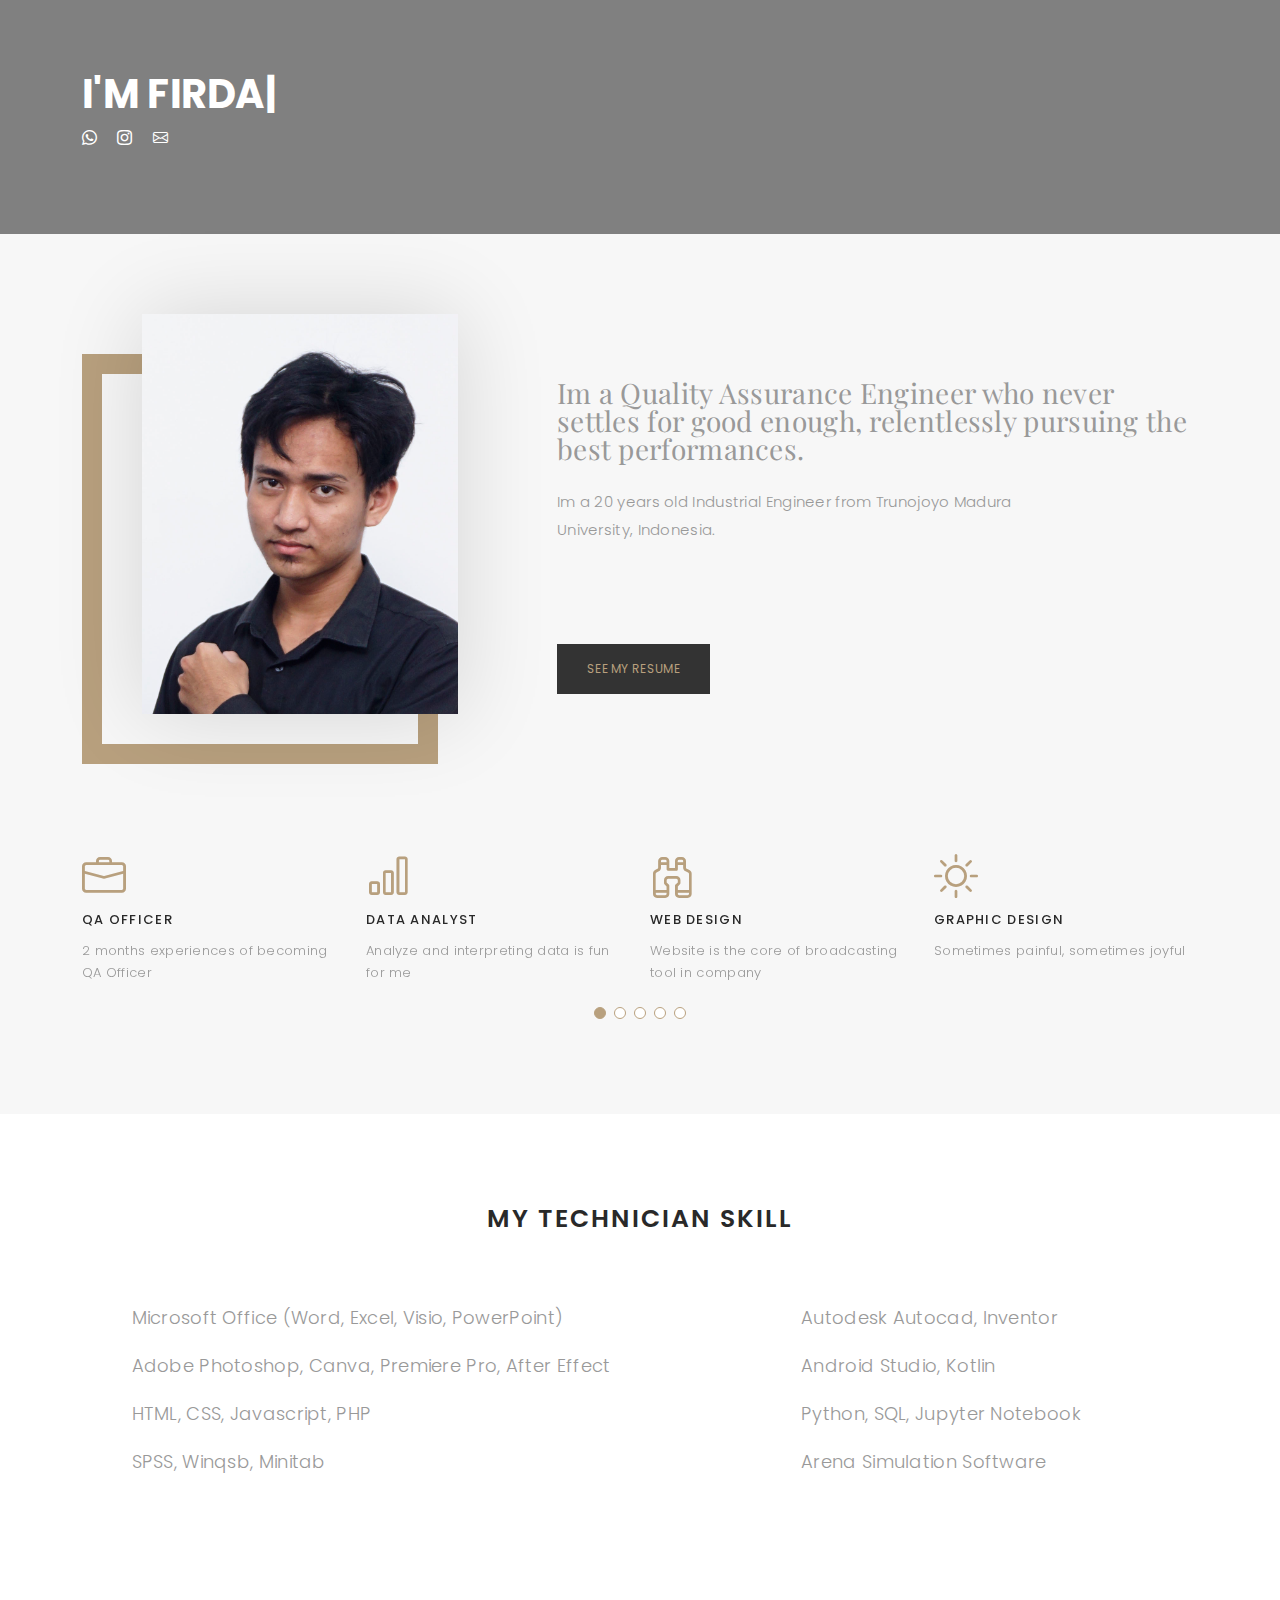
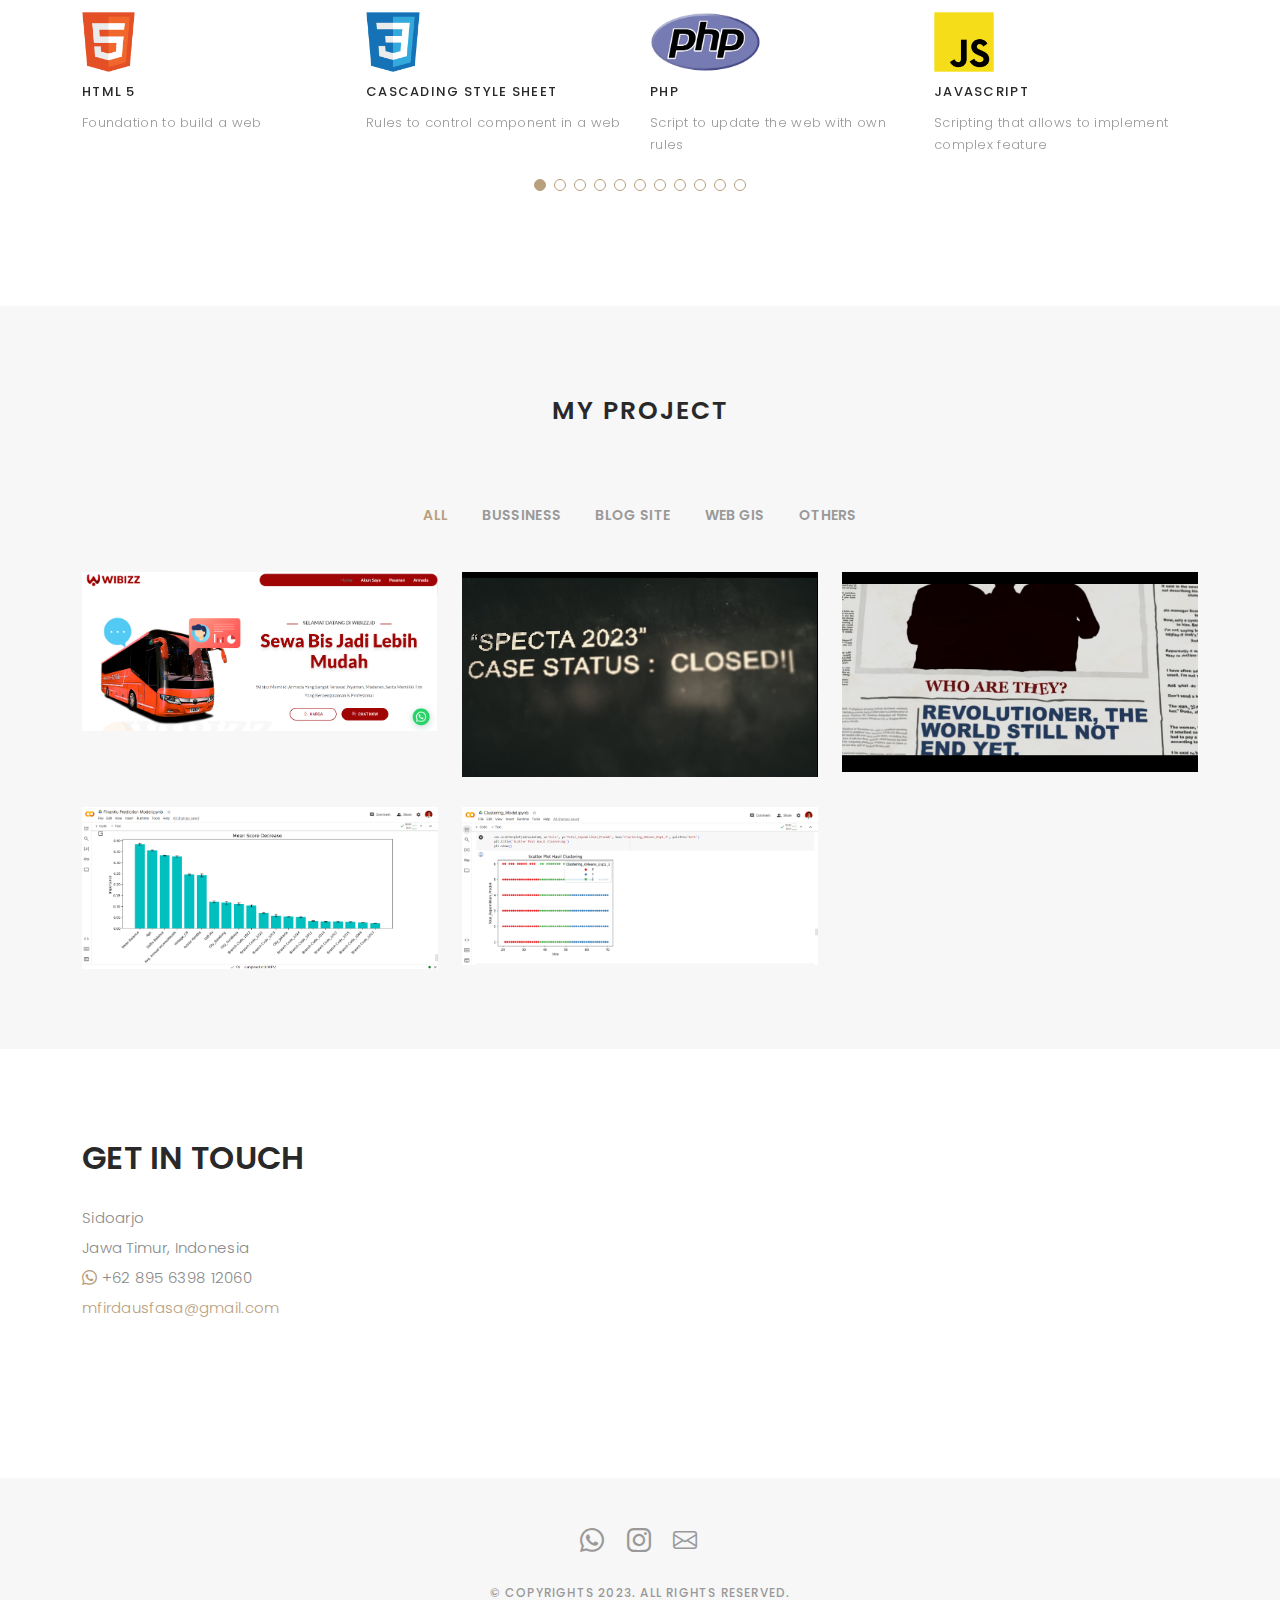
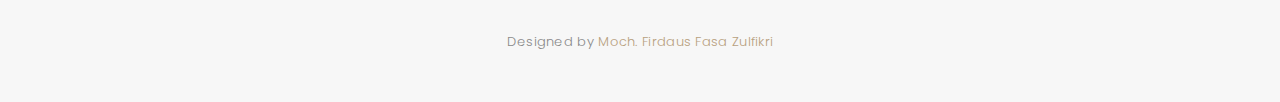
<file: index.html>
<!DOCTYPE html>
<html lang="en">

<head>
  <meta charset="utf-8">
  <meta content="width=device-width, initial-scale=1.0" name="viewport">

  <title>Firdaus Fasa | Portfolio</title>
  <meta content="" name="description">
  <meta content="" name="keywords">

  <!-- Favicons -->
  <link href="assets/img/favicon.png" rel="icon">
  <link href="assets/img/favicon.png" rel="apple-touch-icon">

  <!-- Google Fonts -->
  <link href="https://fonts.googleapis.com/css?family=Poppins:300,300i,400,400i,500,500i,600,600i,700,700i|Playfair+Display:400,400i,500,500i,600,600i,700,700i,900,900i" rel="stylesheet">

  <!-- Vendor CSS Files -->
  <link href="assets/vendor/bootstrap/css/bootstrap.min.css" rel="stylesheet">
  <link href="assets/vendor/bootstrap-icons/bootstrap-icons.css" rel="stylesheet">
  <link href="assets/vendor/boxicons/css/boxicons.min.css" rel="stylesheet">
  <link href="assets/vendor/glightbox/css/glightbox.min.css" rel="stylesheet">
  <link href="assets/vendor/swiper/swiper-bundle.min.css" rel="stylesheet">

  <!-- Template Main CSS File -->
  <link href="assets/css/style.css" rel="stylesheet">
</head>

<body>

  <!-- ======= Header ======= -->
  <header id="header" class="fixed-top ">
    <div class="container d-flex align-items-center justify-content-between">

      <h1 class="logo"><a href="index.html">Firdaus Fasa</a></h1>

      <nav id="navbar" class="navbar">
        <ul>
          <li><a class="nav-link scrollto active" href="#hero">Home</a></li>
          <li><a class="nav-link scrollto" href="#about">About</a></li>
          <li><a class="nav-link  scrollto" href="#portfolio">Portfolio</a></li>
          <li><a class="nav-link scrollto" href="#contact">Contact</a></li>
        </ul>
        <i class="bi bi-list mobile-nav-toggle"></i>
      </nav><!-- .navbar -->

    </div>
  </header><!-- End Header -->

  <!-- ======= Hero Section ======= -->
  <div id="hero" class="home">

    <div class="container">
      <div class="hero-content">
        <h1>I'm <span class="typed" data-typed-items="Firdaus Fasa, Quality Engineer, Data Analyst, Graphic Designer, Video Editor, Website Developer"></span></h1>

        <ul class="list-unstyled list-social">
          <li><a href="https://wa.me/62895639812060"><i class="bi bi-whatsapp"></i></a></li>
          <li><a href="https://instagram.com/firdaus_fasa"><i class="bi bi-instagram"></i></a></li>
          <li><a href="mailto:mfirdausfasa@gmail.com"><i class="bi bi-envelope"></i></a></li>
        </ul>
      </div>
    </div>
  </div><!-- End Hero -->

  <main id="main">

    <!-- ======= About Section ======= -->
    <div id="about" class="paddsection">
      <div class="container">
        <div class="row justify-content-between">

          <div class="col-lg-4 ">
            <div class="div-img-bg">
              <div class="about-img">
                <img src="assets/img/foto-web.jpg" class="img-responsive" alt="Firdaus Fasa">
              </div>
            </div>
          </div>

          <div class="col-lg-7">
            <div class="about-descr">

              <p class="p-heading">Im a Quality Assurance Engineer who never settles for good enough, relentlessly pursuing the best performances.</p>
              <p class="separator">Im a 20 years old Industrial Engineer from Trunojoyo Madura University, Indonesia.</p>
              
              <div class="jeda-page"></div>
              
              <div class="mt-0 btn btn-default btn-send btn-cv">
                <a href="assets\project\Moch. Firdaus Fasa Zulfikri_ATS CV.pdf" target="_blank">See My Resume</a>
              </div>

            </div>

          </div>
        </div>
      </div>
    </div><!-- End About Section -->

    <!-- ======= Services Section ======= -->
    <div id="services">
      <div class="container">

        <div class="services-slider swiper" data-aos="fade-up" data-aos-delay="100">
          <div class="swiper-wrapper">

            <div class="swiper-slide">
              <div class="services-block">
                <i class="bi bi-briefcase"></i>
                <span>QA OFFICER</span>
                <p class="separator">2 months experiences of becoming QA Officer</p>
              </div>
            </div><!-- End testimonial item -->

            <div class="swiper-slide">
              <div class="services-block">
                <i class="bi bi-bar-chart"></i>
                <span>DATA ANALYST</span>
                <p class="separator">Analyze and interpreting data is fun for me</p>
              </div>
            </div><!-- End testimonial item -->

            <div class="swiper-slide">
              <div class="services-block">
                <i class="bi bi-binoculars"></i>
                <span>WEB DESIGN</span>
                <p class="separator">Website is the core of broadcasting tool in company</p>
              </div>
            </div><!-- End testimonial item -->

            <div class="swiper-slide">
              <div class="services-block">
                <i class="bi bi-brightness-high"></i>
                <span>GRAPHIC DESIGN</span>
                <p class="separator">Sometimes painful, sometimes joyful</p>
              </div>
            </div><!-- End testimonial item -->

            <div class="swiper-slide">
              <div class="services-block">
                <i class="bi bi-calendar4-week"></i>
                <span>VIDEO EDITING</span>
                <p class="separator">Difficult, but the result makes me going through</p>
              </div>
            </div><!-- End testimonial item -->

          </div>
          <div class="swiper-pagination"></div>
        </div>

      </div>

    </div><!-- End Services Section -->

    <!-- ======= Journal Section ======= -->
    <div id="journal" class="text-left paddsection">

      <div class="container">
        <div class="section-title text-center">
          <h2>My Technician Skill</h2>
        </div>
      </div>

      <div class="container">
        <div class="journal-block">
          <div class="row">
            
            <div class="col-md-6 wow fadeInUp tech-skill">
              <ul>
                  <p>Microsoft Office (Word, Excel, Visio, PowerPoint)</p><br>
                  <p>Adobe Photoshop, Canva, Premiere Pro, After Effect</p><br>
                  <p>HTML, CSS, Javascript, PHP</p><br>
                  <p>SPSS, Winqsb, Minitab</p><br>
              </ul>
            </div>

            <div class="col-md-6 wow fadeInUp tech-skill">
              <ul>
                  <p>Autodesk Autocad, Inventor</p><br>
                  <p>Android Studio, Kotlin</p><br>
                  <p>Python, SQL, Jupyter Notebook</p><br>
                  <p>Arena Simulation Software</p><br>
              </ul>
            </div>

          </div>
        </div>
      </div>

      <div class="jeda-page"></div>

      <div class="container">

        <div class="services-slider swiper" data-aos="fade-up" data-aos-delay="100">
          <div class="swiper-wrapper">

            <div class="swiper-slide logo-swipe">
              <div class="services-block">
                <img src="assets/project/html.png">
                <span>HTML 5</span>
                <p class="separator">Foundation to build a web</p>
              </div>
            </div>

            <div class="swiper-slide logo-swipe">
              <div class="services-block">
                <img src="assets/project/css.png">
                <span>Cascading Style Sheet</span>
                <p class="separator">Rules to control component in a web</p>
              </div>
            </div>

            <div class="swiper-slide logo-swipe">
              <div class="services-block">
                <img src="assets/project/php.png">
                <span>PHP</span>
                <p class="separator">Script to update the web with own rules</p>
              </div>
            </div>

            <div class="swiper-slide logo-swipe">
              <div class="services-block">
                <img src="assets/project/js.png">
                <span>JavaScript</span>
                <p class="separator">Scripting that allows to implement complex feature</p>
              </div>
            </div>

            <div class="swiper-slide logo-swipe">
              <div class="services-block">
                <img src="assets/project/aftere.png">
                <span>AfterEffect</span>
                <p class="separator">Most flexible video editing software</p>
              </div>
            </div>

            <div class="swiper-slide logo-swipe">
              <div class="services-block">
                <img src="assets/project/autocad.png">
                <span>Autocad</span>
                <p class="separator">3D design and facility layout solution</p>
              </div>
            </div>

            <div class="swiper-slide logo-swipe">
              <div class="services-block">
                <img src="assets/project/inventor.png">
                <span>Inventor</span>
                <p class="separator">3D design software that has great precision</p>
              </div>
            </div>

            <div class="swiper-slide logo-swipe">
              <div class="services-block">
                <img src="assets/project/jupyter.png">
                <span>Jupyter</span>
                <p class="separator">Best notebook to build A.I. and do data analysis in python</p>
              </div>
            </div>

            <div class="swiper-slide logo-swipe">
              <div class="services-block">
                <img src="assets/project/photoshop.png">
                <span>photoshop</span>
                <p class="separator">Most flexible graphic design</p>
              </div>
            </div>

            <div class="swiper-slide logo-swipe">
              <div class="services-block">
                <img src="assets/project/canva.jpeg">
                <span>Canva</span>
                <p class="separator">Web that has fast and simple function to design</p>
              </div>
            </div>

            <div class="swiper-slide logo-swipe">
              <div class="services-block">
                <img src="assets/project/MySQL.png">
                <span>MySQL</span>
                <p class="separator">MySQL is a relational database management system</p>
              </div>
            </div>
          </div>
          <div class="swiper-pagination"></div>
        </div>

      </div>

      <div class="jeda-page"></div>

    <!-- ======= Portfolio Section ======= -->
    <div id="portfolio" class="paddsection">

      <div class="container">
        <div class="section-title text-center">
          <h2>My Project</h2>
        </div>
      </div>

      <div class="container">

        <div class="row">
          <div class="col-lg-12 d-flex justify-content-center">
            <ul id="portfolio-flters">
              <li data-filter="*" class="filter-active">All</li>
              <li data-filter=".filter-bussiness">Bussiness</li>
              <li data-filter=".filter-blog">Blog Site</li>
              <li data-filter=".filter-webgis">Web GIS</li>
              <li data-filter=".filter-other">Others</li>
            </ul>
          </div>
        </div>

        <div class="row portfolio-container">

          <div class="col-lg-4 col-md-6 portfolio-item filter-blog">
            <img src="assets/project/Project-3.png" class="img-fluid" alt="">
            <div class="portfolio-info">
              <h4>wibizz.id</h4>
              <p>Website to order bus transportation</p>
              <a href="https://wibizz.id" data-gallery="portfolioGallery" class="portfolio-lightbox preview-link" title="wibizz.id"><i class="bx bx-plus"></i></a>
            </div>
          </div>

          <div class="col-lg-4 col-md-6 portfolio-item filter-blog">
            <img src="assets/project/Project-1.png" class="img-fluid" alt="Specta Opening">
            <div class="portfolio-info">
              <h4>Specta Opening</h4>
              <p>Trailer Video</p>
              <a href="https://drive.google.com/file/d/1MT8SltuXbOFhHkRE-6lGmlRmwKDIu_BD/view?usp=sharing" data-gallery="portfolioGallery" class="portfolio-lightbox preview-link" title="Specta Opening"><i class="bx bx-plus"></i></a>
            </div>
          </div>

          <div class="col-lg-4 col-md-6 portfolio-item filter-bussiness">
            <img src="assets/project/Project-2.png" class="img-fluid" alt="Specta Closing">
            <div class="portfolio-info">
              <h4>Specta Closing</h4>
              <p>Announcement</p>
              <a href="https://drive.google.com/file/d/1zIzsW7WvmU4hqUtbh34hxuJMo11gpJ4A/view?usp=sharing" data-gallery="portfolioGallery" class="portfolio-lightbox preview-link" title="Closing"><i class="bx bx-plus"></i></a>
            </div>
          </div>

          <div class="col-lg-4 col-md-6 portfolio-item filter-bussiness">
            <img src="assets/project/Project-4.png" class="img-fluid" alt="FinanKu Prediction Model">
            <div class="portfolio-info">
              <h4>FinanKu</h4>
              <p>Prediction Model</p>
              <a href="https://colab.research.google.com/drive/1xXdoCUEqdl8aLg_qoP6wrMhTOexR_JWs?usp=sharing" data-gallery="portfolioGallery" class="portfolio-lightbox preview-link" title="PredicitonModel"><i class="bx bx-plus"></i></a>
            </div>
          </div>

          <div class="col-lg-4 col-md-6 portfolio-item filter-bussiness">
            <img src="assets/project/Project-5.png" class="img-fluid" alt="FundFusion Customer Clustering">
            <div class="portfolio-info">
              <h4>FundFusion</h4>
              <p>CustClustering</p>
              <a href="https://colab.research.google.com/drive/1kxuynbcf3Ip4g2LzC-M5Se6ILOIIsjvP?usp=sharing" data-gallery="portfolioGallery" class="portfolio-lightbox preview-link" title="ClusteringModel"><i class="bx bx-plus"></i></a>
            </div>
          </div>
        </div>

      </div>

    </div><!-- End Portfolio Section -->

    <!-- ======= Contact Section ======= -->
    <div id="contact" class="paddsection">
      <div class="container">
        <div class="contact-block1">
          <div class="row">
            <div class="contact-contact">
              <h2 class="mb-30">GET IN TOUCH</h2>
              <div class="row">
                <div class="col-lg-6">
                  <ul class="contact-details">
                    <li><span>Sidoarjo</span></li>
                    <li><span>Jawa Timur, Indonesia</span></li>
                    <li><a href="https://wa.me/6287853008599"><i class="bi bi-whatsapp"></i></a><span> +62 895 6398 12060</span></li>
                    <li><span><a href="mailto:mfirdausfasa@gmail.com">mfirdausfasa@gmail.com</a></span></li>
                  </ul>
                </div>
                
                <div class="col-lg-6">

                </div>
              </div>

            </div>
          </div>
        </div>
      </div>
    </div><!-- End Contact Section -->

  </main><!-- End #main -->

  <!-- ======= Footer ======= -->
  <div id="footer" class="text-center">
    <div class="container">
      <div class="socials-media text-center">

        <ul class="list-unstyled">
          <li><a href="https://wa.me/62895639812060"><i class="bi bi-whatsapp"></i></a></li>
          <li><a href="https://instagram.com/firdaus_fasa"><i class="bi bi-instagram"></i></a></li>
          <li><a href="mailto:mfirdausfasa@gmail.com"><i class="bi bi-envelope"></i></a></li>
        </ul>

      </div>

      <p>&copy; Copyrights 2023. All rights reserved.</p>
      <div class="credits">
        Designed by <a href="index.html">Moch. Firdaus Fasa Zulfikri</a>
      </div>

    </div>
  </div><!-- End Footer -->

  <a href="#" class="back-to-top d-flex align-items-center justify-content-center"><i class="bi bi-arrow-up-short"></i></a>

  <!-- Vendor JS Files -->
  <script src="assets/vendor/bootstrap/js/bootstrap.bundle.min.js"></script>
  <script src="assets/vendor/glightbox/js/glightbox.min.js"></script>
  <script src="assets/vendor/isotope-layout/isotope.pkgd.min.js"></script>
  <script src="assets/vendor/swiper/swiper-bundle.min.js"></script>
  <script src="assets/vendor/typed.js/typed.umd.js"></script>
  <script src="assets/vendor/php-email-form/validate.js"></script>

  <!-- Template Main JS File -->
  <script src="assets/js/main.js"></script>

</body>

</html>
</file>
<file: assets/css/style.css>
/**
* Template Name: Folio
* Updated: Nov 17 2023 with Bootstrap v5.3.2
* Template URL: https://bootstrapmade.com/folio-bootstrap-portfolio-template/
* Author: BootstrapMade.com
* License: https://bootstrapmade.com/license/
*/

/*--------------------------------------------------------------
# General
--------------------------------------------------------------*/
body {
  background: #ffffff;
  color: #898989;
  font-family: "Poppins", helvetica;
  font-size: 15px;
  font-weight: 300;
  line-height: 20px;
  letter-spacing: 0.02em;
  overflow-x: hidden;
  margin: 0 auto;
  padding: 0;
  box-sizing: border-box;
}

h1,
h2,
h3,
h4,
h5,
h6 {
  margin: 0;
}

h2 {
  color: #292929;
  font-weight: 600;
}

h4 {
  color: #292929;
  font-size: 14px;
  font-weight: 600;
}

a {
  color: #b8a07e;
  text-decoration: none !important;
  transition: all 0.5s ease-in-out 0s;
}

a:hover {
  transition: all 0.5s ease-in-out 0s;
}

p {
  margin: 25px 0;
  padding: 0;
  font-size: 15px;
  color: #999999;
  line-height: 28px;
  align: justify-content;
}

::-moz-selection {
  background: #b8a07e;
  color: #fff;
}

::selection {
  background: #b8a07e;
  color: #fff;
}

.btn {
  background: #333;
  border: medium none;
  border-radius: 0;
  color: #fff;
  font-size: 12px;
  height: 50px;
  line-height: 50px;
  padding: 0 30px;
  text-transform: uppercase;
}

.btn:hover,
.btn:focus {
  color: #fff;
}

.padDiv {
  padding: 30px 20px;
}

.section-title {
  margin-bottom: 70px;
}

.section-title h2 {
  font-size: 25px;
  letter-spacing: 2px;
  text-transform: uppercase;
}

.form-control {
  background-color: transparent;
  border: 1px solid #999;
  border-radius: 0;
  color: #999999;
  font-size: 12px;
  font-weight: 500;
  height: 50px;
  letter-spacing: 0.1em;
  padding-left: 10px;
  margin: 0 0 25px 0;
  line-height: 14px;
  text-transform: uppercase;
}

.form-control:focus {
  box-shadow: none;
  outline: 0 none;
}

.paddsection {
  padding-top: 90px;
  padding-bottom: 90px;
}

.paddsections {
  padding-top: 90px;
  padding-bottom: 90px !important;
}

.hvr-shutter-in-horizontal::before {
  background: #333;
}

.hvr-shutter-in-horizontal:hover {
  background: #b8a07e;
}

.mb-30 {
  margin-bottom: 30px;
}

.main-content {
  padding-top: 140px;
}

/*--------------------------------------------------------------
# Back to top button
--------------------------------------------------------------*/
.back-to-top {
  position: fixed;
  visibility: hidden;
  opacity: 0;
  right: 15px;
  bottom: 15px;
  z-index: 996;
  background: #b8a07e;
  width: 40px;
  height: 40px;
  border-radius: 4px;
  transition: all 0.4s;
}

.back-to-top i {
  font-size: 28px;
  color: #fff;
  line-height: 0;
}

.back-to-top:hover {
  background: #c6b398;
  color: #fff;
}

.back-to-top.active {
  visibility: visible;
  opacity: 1;
}

/*--------------------------------------------------------------
# Header
--------------------------------------------------------------*/
#header {
  transition: all 0.5s;
  z-index: 997;
  padding: 15px 0;
  background-color: #fff;
  top: -100%;
  box-shadow: 0px 2px 25px rgba(0, 0, 0, 0.08);
}

#header.header-scrolled,
#header.header-inner-pages {
  top: 0;
}

#header .logo {
  font-size: 30px;
  margin: 0;
  padding: 0;
  line-height: 1;
  font-weight: 600;
  letter-spacing: 1px;
  font-family: "Playfair Display", sans-serif;
  font-style: italic;
}

#header .logo a {
  color: #898989;
}

#header .logo img {
  max-height: 40px;
}

@media (max-width: 992px) {
  #header {
    border: 0;
  }
}

/*--------------------------------------------------------------
# Navigation Menu
--------------------------------------------------------------*/
/**
* Desktop Navigation 
*/
.navbar {
  padding: 0;
}

.navbar ul {
  margin: 0;
  padding: 0;
  display: flex;
  list-style: none;
  align-items: center;
}

.navbar li {
  position: relative;
}

.navbar a,
.navbar a:focus {
  display: flex;
  align-items: center;
  justify-content: space-between;
  padding: 10px 0 10px 30px;
  font-family: "Poppins", sans-serif;
  font-size: 14px;
  font-weight: 500;
  color: #7e7d7d;
  white-space: nowrap;
  transition: 0.3s;
}

.navbar a i,
.navbar a:focus i {
  font-size: 12px;
  line-height: 0;
  margin-left: 5px;
}

.navbar a:hover,
.navbar .active,
.navbar .active:focus,
.navbar li:hover>a {
  color: #b8a07e;
}

.navbar .dropdown ul {
  display: block;
  position: absolute;
  left: 30px;
  top: calc(100% + 30px);
  margin: 0;
  padding: 10px 0;
  z-index: 99;
  opacity: 0;
  visibility: hidden;
  background: #fff;
  box-shadow: 0px 0px 30px rgba(127, 137, 161, 0.25);
  transition: 0.3s;
}

.navbar .dropdown ul li {
  min-width: 200px;
}

.navbar .dropdown ul a {
  padding: 10px 20px;
  font-weight: 400;
}

.navbar .dropdown ul a i {
  font-size: 12px;
}

.navbar .dropdown ul a:hover,
.navbar .dropdown ul .active:hover,
.navbar .dropdown ul li:hover>a {
  color: #b8a07e;
}

.navbar .dropdown:hover>ul {
  opacity: 1;
  top: 100%;
  visibility: visible;
}

.navbar .dropdown .dropdown ul {
  top: 0;
  left: calc(100% - 30px);
  visibility: hidden;
}

.navbar .dropdown .dropdown:hover>ul {
  opacity: 1;
  top: 0;
  left: 100%;
  visibility: visible;
}

@media (max-width: 1366px) {
  .navbar .dropdown .dropdown ul {
    left: -90%;
  }

  .navbar .dropdown .dropdown:hover>ul {
    left: -100%;
  }
}

/**
* Mobile Navigation 
*/
.mobile-nav-toggle {
  color: #4b4a4a;
  font-size: 28px;
  cursor: pointer;
  display: none;
  line-height: 0;
  transition: 0.5s;
}

.mobile-nav-toggle.bi-x {
  color: #fff;
}

@media (max-width: 991px) {
  .mobile-nav-toggle {
    display: block;
  }

  .navbar ul {
    display: none;
  }
}

.navbar-mobile {
  position: fixed;
  overflow: hidden;
  top: 0;
  right: 0;
  left: 0;
  bottom: 0;
  background: rgba(49, 49, 49, 0.9);
  transition: 0.3s;
}

.navbar-mobile .mobile-nav-toggle {
  position: absolute;
  top: 15px;
  right: 15px;
}

.navbar-mobile ul {
  display: block;
  position: absolute;
  top: 55px;
  right: 15px;
  bottom: 15px;
  left: 15px;
  padding: 10px 0;
  border-radius: 10px;
  background-color: #fff;
  overflow-y: auto;
  transition: 0.3s;
}

.navbar-mobile a,
.navbar-mobile a:focus {
  padding: 10px 20px;
  font-size: 15px;
  color: #4b4a4a;
}

.navbar-mobile a:hover,
.navbar-mobile .active,
.navbar-mobile li:hover>a {
  color: #b8a07e;
}

.navbar-mobile .getstarted,
.navbar-mobile .getstarted:focus {
  margin: 15px;
}

.navbar-mobile .dropdown ul {
  position: static;
  display: none;
  margin: 10px 20px;
  padding: 10px 0;
  z-index: 99;
  opacity: 1;
  visibility: visible;
  background: #fff;
  box-shadow: 0px 0px 30px rgba(127, 137, 161, 0.25);
}

.navbar-mobile .dropdown ul li {
  min-width: 200px;
}

.navbar-mobile .dropdown ul a {
  padding: 10px 20px;
}

.navbar-mobile .dropdown ul a i {
  font-size: 12px;
}

.navbar-mobile .dropdown ul a:hover,
.navbar-mobile .dropdown ul .active:hover,
.navbar-mobile .dropdown ul li:hover>a {
  color: #b8a07e;
}

.navbar-mobile .dropdown>.dropdown-active {
  display: block;
}

/*--------------------------------------------------------------
# Hero
--------------------------------------------------------------*/
#hero {
  background: grey;
  height: 26vh;
  width: 100%;
}

#hero .hero-content {
  height: 26vh;
  text-align: left;
  width: 100%;
  display: flex;
  justify-content: center;
  flex-direction: column;
}

.hero-content h1 {
  font-size: 40px;
  font-weight: 700;
  margin-bottom: 10px;
  text-transform: uppercase;
  color: #fff;
}

.hero-content p {
  font-size: 13px;
  letter-spacing: 3px;
  margin-top: 0;
  margin-bottom: 30px;
  text-transform: capitalize;
  color: #fff;
  font-weight: 500;
}

.hero-content .list-social li {
  float: left;
  margin-right: 20px;
}

.hero-content .list-social li i {
  color: #fff;
  font-size: 15px;
}

/*--------------------------------------------------------------
# Breadcrumbs
--------------------------------------------------------------*/
.breadcrumbs {
  padding: 120px 0 0 0;
  background-color: white;
  min-height: 40px;
}

@media (max-width: 992px) {
  .breadcrumbs {
    padding-top: 100px;
  }
}

.breadcrumbs h2 {
  font-size: 24px;
  font-weight: 300;
  margin: 0;
}

@media (max-width: 992px) {
  .breadcrumbs h2 {
    margin: 0 0 10px 0;
  }
}

.breadcrumbs ol {
  display: flex;
  flex-wrap: wrap;
  list-style: none;
  padding: 0;
  margin: 0;
  font-size: 14px;
}

.breadcrumbs ol li+li {
  padding-left: 10px;
}

.breadcrumbs ol li+li::before {
  display: inline-block;
  padding-right: 10px;
  color: #6c757d;
  content: "/";
}

@media (max-width: 768px) {
  .breadcrumbs .d-flex {
    display: block !important;
  }

  .breadcrumbs ol {
    display: block;
  }

  .breadcrumbs ol li {
    display: inline-block;
  }
}

/*-----------------------------------------------------------------------------------*/
/*  About
/*-----------------------------------------------------------------------------------*/
#about {
  width: 100%;
  height: auto;
  background: #f7f7f7;
  padding-top: 120px;
}

#about .div-img-bg {
  padding-bottom: 30px;
  border: 20px solid #b8a07e;
}

#about .div-img-bg .about-img img {
  width: 100%;
  box-shadow: 0px 0px 85px 0px rgba(0, 0, 0, 0.14);
  margin-top: -60px;
  margin-left: 40px;
  height: 400px;
  -o-object-fit: cover;
  object-fit: cover;
}

#about .about-descr .p-heading {
  font-family: "Playfair Display", serif;
  font-size: 28px;
  text-align: left;
}

#about .about-descr .separator {
  max-width: 80%;
  margin-bottom: 0;
  text-align: left;
}

/*--------------------------------------------------------------
# Services
--------------------------------------------------------------*/
#services {
  background: #f7f7f7;
  position: relative;
  padding-bottom: 80px;
}

.services-block span {
  margin: 10px 0;
  position: relative;
  font-size: 13px;
  color: #292929;
  letter-spacing: 0.1em;
  font-weight: 500;
  text-transform: uppercase;
  display: block;
}

.services-block .separator {
  margin: 0;
  font-size: 13px;
  line-height: 22px;
}

.services-block i {
  font-size: 44px;
  color: #b8a07e;
  line-height: 44px;
}

.services-slider .swiper-pagination {
  margin-top: 30px;
  position: relative;
}

.services-slider .swiper-pagination .swiper-pagination-bullet {
  width: 12px;
  height: 12px;
  background-color: #fff;
  opacity: 1;
  border: 1px solid #b8a07e;
}

.services-slider .swiper-pagination .swiper-pagination-bullet-active {
  background-color: #b8a07e;
}

/*--------------------------------------------------------------
# Portfolio
--------------------------------------------------------------*/
#portfolio {
  position: relative;
  padding-bottom: 50px;
  background: #f7f7f7;
}

#portfolio #portfolio-flters {
  padding: 0;
  margin: 0 auto 35px auto;
  list-style: none;
  text-align: center;
  border-radius: 50px;
  padding: 2px 15px;
}

#portfolio #portfolio-flters li {
  cursor: pointer;
  display: inline-block;
  padding: 10px 15px 8px 15px;
  font-size: 14px;
  font-weight: 600;
  line-height: 1;
  text-transform: uppercase;
  color: #999999;
  margin-bottom: 5px;
  transition: all 0.3s ease-in-out;
}

#portfolio #portfolio-flters li:hover,
#portfolio #portfolio-flters li.filter-active {
  color: #b8a07e;
}

#portfolio #portfolio-flters li:last-child {
  margin-right: 0;
}

#portfolio .portfolio-item {
  margin-bottom: 30px;
}

#portfolio .portfolio-item .portfolio-info {
  opacity: 0;
  position: absolute;
  left: 30px;
  right: 30px;
  bottom: 0;
  z-index: 3;
  transition: all ease-in-out 0.3s;
  background: rgba(255, 255, 255, 0.9);
  padding: 15px;
}

#portfolio .portfolio-item .portfolio-info h4 {
  font-size: 18px;
  color: #666;
  font-weight: 600;
  margin-bottom: 10px;
}

#portfolio .portfolio-item .portfolio-info p {
  color: #999;
  font-size: 14px;
  margin: 0;
  padding: 0;
}

#portfolio .portfolio-item .portfolio-info .preview-link,
#portfolio .portfolio-item .portfolio-info .details-link {
  position: absolute;
  right: 40px;
  font-size: 24px;
  top: calc(50% - 18px);
  color: #b8a07e;
}

#portfolio .portfolio-item .portfolio-info .preview-link:hover,
#portfolio .portfolio-item .portfolio-info .details-link:hover {
  color: #cab89f;
}

#portfolio .portfolio-item .portfolio-info .details-link {
  right: 10px;
}

#portfolio .portfolio-item:hover .portfolio-info {
  opacity: 1;
  bottom: 20px;
}

/*--------------------------------------------------------------
# Portfolio Details
--------------------------------------------------------------*/
.portfolio-details {
  padding-top: 40px;
}

.portfolio-details .portfolio-details-slider img {
  width: 100%;
}

.portfolio-details .portfolio-details-slider .swiper-pagination {
  margin-top: 20px;
  position: relative;
}

.portfolio-details .portfolio-details-slider .swiper-pagination .swiper-pagination-bullet {
  width: 12px;
  height: 12px;
  background-color: #fff;
  opacity: 1;
  border: 1px solid #b8a07e;
}

.portfolio-details .portfolio-details-slider .swiper-pagination .swiper-pagination-bullet-active {
  background-color: #b8a07e;
}

.portfolio-details .portfolio-info {
  padding: 30px;
  box-shadow: 0px 0 30px rgba(75, 74, 74, 0.08);
}

.portfolio-details .portfolio-info h3 {
  font-size: 22px;
  font-weight: 700;
  margin-bottom: 20px;
  padding-bottom: 20px;
  border-bottom: 1px solid #eee;
}

.portfolio-details .portfolio-info ul {
  list-style: none;
  padding: 0;
  font-size: 15px;
}

.portfolio-details .portfolio-info ul li+li {
  margin-top: 10px;
}

.portfolio-details .portfolio-description {
  padding-top: 30px;
}

.portfolio-details .portfolio-description h2 {
  font-size: 26px;
  font-weight: 700;
  margin-bottom: 20px;
}

.portfolio-details .portfolio-description p {
  padding: 0;
}

/*--------------------------------------------------------------
# Journal
--------------------------------------------------------------*/
#journal,
#journal-blog {
  height: auto;
  width: 100%;
  padding-bottom: 60px;
  position: relative;
}

#journal-blog {
  background: #fff;
  padding-bottom: 30px;
}

#journal .journal-block {
  display: inline-block;
  height: auto;
  width: 100%;
}

#journal .journal-block .journal-info {
  position: relative;
}

.journal-block .journal-info img {
  max-width: 100%;
}

.journal-block .journal-info .journal-txt {
  padding: 25px 0px;
  position: relative;
}

.journal-block .journal-info .journal-txt h4 a {
  display: block;
  font-size: 19px;
  line-height: 24px;
  margin: 0 0 13px 0;
  font-weight: 500;
  color: #292929;
  transition: all 0.5s ease-in-out 0s;
}

.journal-block .journal-info .journal-txt h4 a:hover {
  color: #b8a07e;
  transition: all 0.5s ease-in-out 0s;
}

.journal-block .journal-info .journal-txt p {
  margin: 0;
  font-size: 14px;
  line-height: 24px;
}

/*--------------------------------------------------------------
# Journal
--------------------------------------------------------------*/
#contact {
  height: auto;
  width: 100%;
}

.contact-details {
  list-style: none;
  margin: 0;
  padding: 0;
}

.contact-details li {
  padding-bottom: 10px;
}

#contact input,
#contact textarea {
  width: 100%;
  margin-bottom: 5px;
}

#contact textarea {
  min-height: 160px;
}

.php-email-form .error-message {
  display: none;
  color: #fff;
  background: #ed3c0d;
  text-align: left;
  padding: 15px;
  margin-bottom: 15px;
  font-weight: 600;
}

.php-email-form .error-message br+br {
  margin-top: 25px;
}

.php-email-form .sent-message {
  display: none;
  color: #fff;
  background: #18d26e;
  text-align: center;
  padding: 15px;
  font-weight: 600;
  margin-bottom: 15px;
}

.php-email-form .loading {
  display: none;
  background: #fff;
  text-align: center;
  padding: 15px;
  margin-bottom: 15px;
}

.php-email-form .loading:before {
  content: "";
  display: inline-block;
  border-radius: 50%;
  width: 24px;
  height: 24px;
  margin: 0 10px -6px 0;
  border: 3px solid #18d26e;
  border-top-color: #eee;
  animation: animate-loading 1s linear infinite;
}

@keyframes animate-loading {
  0% {
    transform: rotate(0deg);
  }

  100% {
    transform: rotate(360deg);
  }
}

/*--------------------------------------------------------------
# Blog
--------------------------------------------------------------*/
/*  Navbar fixd page */
.subpage-nav {
  display: block !important;
}

/*-----------------------------------------------------------------------------------*/
/*  /* Single page */
/*-----------------------------------------------------------------------------------*/
#journal-blog {
  padding-top: 140px;
}

/* main content */
.main-content {
  background: #f7f7f7;
}

.main-content .container-main {
  display: inline-block;
  width: 100%;
}

.main-content .container-main .block-main {
  margin-bottom: 30px;
  overflow: hidden;
}

.container-main .block-main .content-main {
  background: #fff none repeat scroll 0 0;
  display: inline-block;
  width: 100%;
}

.journal-txt h4 a {
  display: block;
  font-size: 19px;
  line-height: 24px;
  margin: 0 0 13px 0;
  font-weight: 500;
  color: #292929;
  transition: all 0.5s ease-in-out 0s;
}

.journal-txt h4 a:hover {
  color: #b8a07e;
  transition: all 0.5s ease-in-out 0s;
}

.post-meta ul li {
  font-size: 12px;
  font-weight: normal;
  margin-left: 8px;
  margin-right: 8px;
  text-transform: capitalize;
  display: inline-block;
  float: none;
}

.content-main .post-meta a {
  color: #a2a2a2;
  margin-left: 5px;
}

/* Commonts */
.comments {
  background: #fff;
}

.entry-comments h6 {
  margin-right: 10px;
  font-size: 13px;
  letter-spacing: 0.1em;
  font-weight: 500;
}

.entry-comments-item {
  margin-top: 40px;
  padding-bottom: 40px;
  border-bottom: 1px solid #f2f2f2;
}

.entry-comments-avatar {
  position: absolute;
  display: block;
  border-radius: 50%;
  width: 60px;
  height: 60px;
}

.entry-comments-body {
  padding-left: 86px;
}

.entry-comments-author {
  margin-right: 10px;
  font-size: 13px;
  color: #292929;
  letter-spacing: 0.1em;
  font-weight: 500;
}

.rep {
  font-size: 13px;
  color: #292929;
  letter-spacing: 0.1em;
  font-weight: 500;
  text-transform: capitalize;
}

.entry-comments span a {
  font-size: 13px;
  color: #999;
}

.entry-comments-reply {
  padding-left: 10%;
}

/* Commonts form */
.cmt {
  background: #fff;
}

blockquote {
  padding: 40px;
  background-color: #f2f2f2;
  margin: 30px 0;
  border: none;
  border-left: 4px solid #b8a07e;
}

/*--------------------------------------------------------------
# Footer
--------------------------------------------------------------*/
#footer {
  background: #f7f7f7;
  padding-top: 50px;
  padding-bottom: 50px;
}

#footer .socials-media {
  width: 100%;
}

#footer .socials-media ul {
  display: inline-block;
  float: none;
  margin: 0 0 20px 0;
}

#footer .socials-media ul li {
  float: left;
  margin-left: 10px;
  margin-right: 10px;
}

#footer .socials-media ul li a {
  font-size: 24px;
  color: #999;
  letter-spacing: 0.1em;
  font-weight: 500;
  background: transparent;
  text-transform: uppercase;
  transition: all 0.5s ease-in-out 0s;
}

#footer .socials-media ul li a:hover {
  color: #b8a07e;
  transition: all 0.5s ease-in-out 0s;
}

#footer p {
  font-size: 12px;
  letter-spacing: 0.1em;
  font-weight: 500;
  margin-top: 0;
  text-transform: uppercase;
}

.credits {
  font-size: 13px;
}

/** Width between 1200x to 0
 *  ~~~~~~~~~~~~~~~~~~~~~~~~~~~~~~~~~~~~
 */
/** Width between 992px to 1199px
 *  ~~~~~~~~~~~~~~~~~~~~~~~~~~~~~~~~~~~~
 */
/** Width between 768px to 991px
 *  ~~~~~~~~~~~~~~~~~~~~~~~~~~~~~~~~~~~~
 */
@media (min-width: 768px) and (max-width: 991px) {

  /* Navbar */
  nav {
    padding: 10px 15px;
  }

  .nav-menu {
    margin-top: 40px;
    display: none;
    float: none;
    width: 100%;
  }

  .nav-menu li {
    float: none;
    width: 100%;
    text-align: center;
    border-top: 1px solid #f7f7f7;
    line-height: 45px;
    margin-left: 0;
    padding-top: 10px;
    padding-bottom: 10px;
  }

  .responsive {
    float: right;
    padding-top: 15px;
    display: block;
  }

  /* About */
  .head-info .header-content .cmaster h1 {
    font-size: 32px;
  }

  #about .div-img-bg {
    padding: 0;
  }

  #about .div-img-bg .about-img img {
    margin-top: 0%;
    margin-left: calc(0% - 0px);
  }

  #about .about-descr .p-heading {
    font-size: 20px;
  }

  #about .about-descr .separator {
    max-width: 100%;
    margin-bottom: 0;
  }

  /* portfolio */
  #portfolio .portfolio-list .nav li {
    float: none;
    margin: 20px;
    display: inline-block;
  }

  /* journal */
  #journal .journal-block .journal-info {
    margin-bottom: 30px;
  }

  /* Contact */
  .contact-contact {
    margin-bottom: 30px;
  }

  /* Footer */
  #footer .socials-media ul li {
    margin-right: 0;
    margin-left: 0;
    float: none;
    display: inline-block;
  }
}

/** Width between 767px to 0
 *  ~~~~~~~~~~~~~~~~~~~~~~~~~~~~~~~~~~~~
 */
@media (max-width: 767px) {

  /* Navbar */
  nav {
    padding: 20px 15px;
  }

  .nav-menu {
    margin-top: 40px;
    display: none;
    float: none;
    width: 100%;
  }

  .nav-menu li {
    float: none;
    width: 100%;
    text-align: center;
    border-top: 1px solid #f7f7f7;
    line-height: 45px;
    margin-left: 0;
    padding-top: 10px;
    padding-bottom: 10px;
  }

  .responsive {
    float: right;
    padding-top: 15px;
    display: block;
  }

  /* About */
  .head-info .header-content h1 {
    font-size: 32px;
  }

  #about .div-img-bg {
    padding: 0;
  }

  #about .div-img-bg .about-img img {
    margin-top: 0%;
    margin-left: calc(0% - 0px);
  }

  #about .about-descr .p-heading {
    font-size: 20px;
  }

  #about .about-descr .separator {
    max-width: 100%;
    margin-bottom: 0;
  }

  /* portfolio */
  #portfolio .portfolio-list .nav li {
    float: none;
    margin: 20px;
    display: inline-block;
  }

  /* journal */
  #journal .journal-block .journal-info {
    margin-bottom: 30px;
  }

  /* Contact */
  .contact-contact {
    margin-bottom: 30px;
  }

  /* Footer */
  #footer .socials-media ul li {
    margin-right: 0;
    margin-left: 0;
    float: none;
    display: inline-block;
  }
}

/** Width between 600px to 0
 *  ~~~~~~~~~~~~~~~~~~~~~~~~~~~~~~~~~~~~
 */
@media (max-width: 600px) {

  /* Navbar */
  nav {
    padding: 20px 15px;
  }

  .nav-menu {
    margin-top: 40px;
    display: none;
    float: none;
    width: 100%;
  }

  .nav-menu li {
    float: none;
    width: 100%;
    text-align: center;
    border-top: 1px solid #f7f7f7;
    line-height: 45px;
    margin-left: 0;
    padding-top: 10px;
    padding-bottom: 10px;
  }

  .responsive {
    float: right;
    padding-top: 15px;
    display: block;
  }

  /* About */
  .head-info .header-content h1 {
    font-size: 32px;
  }

  #about .div-img-bg {
    padding: 0;
  }

  #about .div-img-bg .about-img img {
    margin-top: 0%;
    margin-left: calc(0% - 0px);
  }

  #about .about-descr .p-heading {
    font-size: 20px;
  }

  #about .about-descr .separator {
    max-width: 100%;
    margin-bottom: 0;
  }

  /* portfolio */
  #portfolio .portfolio-list .nav li {
    float: none;
    margin: 10px;
    display: inline-block;
  }

  /* journal */
  #journal .journal-block .journal-info {
    margin-bottom: 30px;
  }

  /* Contact */
  .contact-contact {
    margin-bottom: 30px;
  }

  /* Footer */
  #footer .socials-media ul li {
    margin-right: 0;
    margin-left: 0;
    float: none;
    display: inline-block;
  }
}

/** Width between 480px to 0
 *  ~~~~~~~~~~~~~~~~~~~~~~~~~~~~~~~~~~~~
 */
@media (max-width: 480px) {

  /* Navbar */
  nav {
    padding: 20px 15px;
  }

  .nav-menu {
    margin-top: 40px;
    display: none;
    float: none;
    width: 100%;
  }

  .nav-menu li {
    float: none;
    width: 100%;
    text-align: center;
    border-top: 1px solid #f7f7f7;
    line-height: 45px;
    margin-left: 0;
    padding-top: 10px;
    padding-bottom: 10px;
  }

  .responsive {
    float: right;
    padding-top: 15px;
    display: block;
  }

  /* About */
  .head-info .header-content h1 {
    font-size: 32px;
  }

  #about .div-img-bg {
    padding: 0;
  }

  #about .div-img-bg .about-img img {
    margin-top: 0%;
    margin-left: calc(0% - 0px);
  }

  #about .about-descr .p-heading {
    font-size: 20px;
  }

  #about .about-descr .separator {
    max-width: 100%;
    margin-bottom: 0;
  }

  /* portfolio */
  #portfolio .portfolio-list .nav li {
    float: none;
    margin: 20px;
  }

  /* journal */
  #journal .journal-block .journal-info {
    margin-bottom: 30px;
  }

  /* Contact */
  .contact-contact {
    margin-bottom: 30px;
  }

  /* Footer */
  #footer .socials-media ul li {
    margin-right: 0;
    margin-left: 0;
    float: none;
    display: inline-block;
  }
}

/** Width between 320px to 0
 *  ~~~~~~~~~~~~~~~~~~~~~~~~~~~~~~~~~~~~
 */
@media (max-width: 320px) {

  /* Navbar */
  nav {
    padding: 20px 15px;
  }

  .nav-menu {
    margin-top: 40px;
    display: none;
    float: none;
    width: 100%;
  }

  .nav-menu li {
    float: none;
    width: 100%;
    text-align: center;
    border-top: 1px solid #f7f7f7;
    line-height: 45px;
    margin-left: 0;
    padding-top: 10px;
    padding-bottom: 10px;
  }

  .responsive {
    float: right;
    padding-top: 15px;
    display: block;
  }

  /* About */
  .head-info .header-content h1 {
    font-size: 32px;
  }

  #about .div-img-bg {
    padding: 0;
  }

  #about .div-img-bg .about-img img {
    margin-top: 0%;
    margin-left: calc(0% - 0px);
  }

  #about .about-descr .p-heading {
    font-size: 20px;
  }

  #about .about-descr .separator {
    max-width: 100%;
    margin-bottom: 0;
  }

  /* portfolio */
  #portfolio .portfolio-list .nav li {
    float: none;
    margin: 20px;
  }

  /* journal */
  #journal .journal-block .journal-info {
    margin-bottom: 30px;
  }

  /* Contact */
  .contact-contact {
    margin-bottom: 30px;
  }

  /* Footer */
  #footer .socials-media ul li {
    margin-right: 0;
    margin-left: 0;
    float: none;
    display: inline-block;
  }

  /* Single page */
  .entry-comments-body span {
    display: inline-block;
    margin-right: 0;
  }
}

.tech-skill {
  display: flex;
  justify-content: center;
}

.tech-skill p {
  font-size: large;
  margin: 0px;
}

.experience p {
  font-size: large;
  margin: 20px;
}

.jeda-page {
  margin: 100px;
}

.logo-swipe img {
  height: 60px;
}

.btn-cv {
  margin-top: 500px;
}

@keyframes scroll {
	0% { transform: translateX(0); }
	100% { transform: translateX(calc(-250px * 7))}
}

.slide-bag {
  align-items: center;
  justify-content: center;
}

.slider-logo {
	height: 100px;
	margin: auto;
	overflow:hidden;
	position: relative;
	width: auto;
	
	.slide-track {
		animation: scroll 20s linear infinite;
		display: flex;
		width: calc(250px * 14);
	}

  .slide-img {
    display: flex;
    align-items: center;
    justify-content: center;
    
    width: 250px;
    height: 100px;
  }

	.slide-img img {
	  max-height: 100px;
		max-width: 250px;
	}
}
</file>
